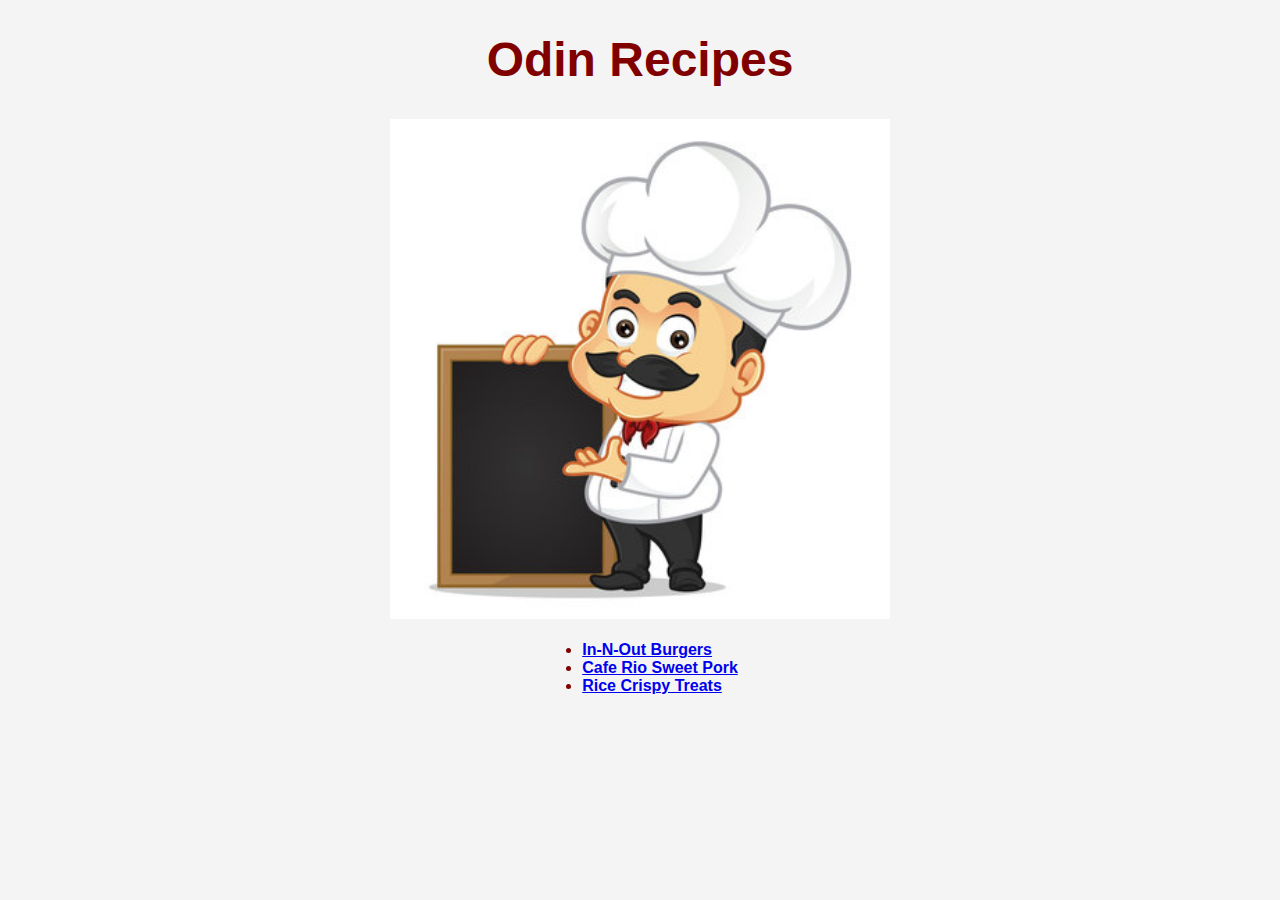
<file: recipes/index.html>
<!DOCTYPE html>
<html lang="en">
<head>
    <meta charset="UTF-8">
    <meta http-equiv="X-UA-Compatible" content="IE=edge">
    <meta name="viewport" content="width=device-width, initial-scale=1.0">
    <title>Document</title>
    <link rel="stylesheet" href="styles.css">
</head>
<body>
    <div class="title"><h1>Odin Recipes</h1></div>
        <center><img src="Odin_chef.jpg"></center>

    </br>
    <div class="list">
        <ul>
            <li><a href="burgers.html">In-N-Out Burgers</a></li>
            <li><a href="sweet_pork.html">Cafe Rio Sweet Pork</a></li>
            <li><a href="rice_crispy.html">Rice Crispy Treats</a></li>
        </ul>  
    </div>


</body>
</html>
</file>
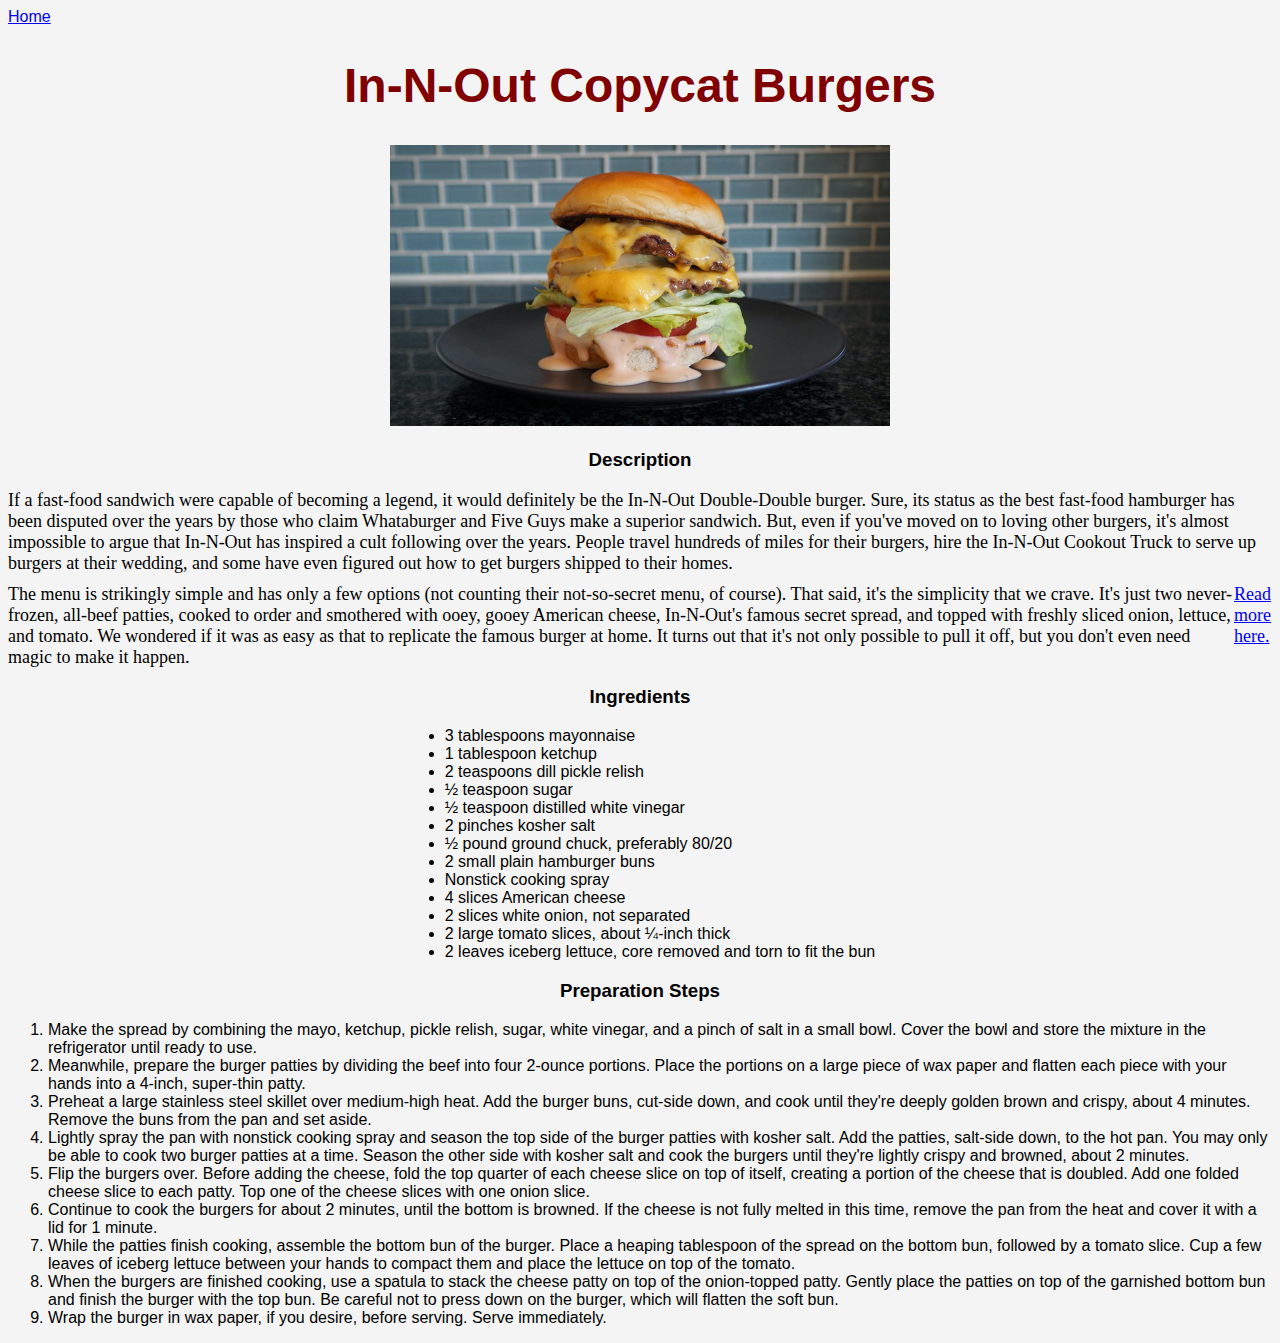
<file: recipes/burgers.html>
<!DOCTYPE html>
<html lang="en">
<head>
    <meta charset="UTF-8">
    <meta http-equiv="X-UA-Compatible" content="IE=edge">
    <meta name="viewport" content="width=device-width, initial-scale=1.0">
    <title>Burger Recipe</title>
    <link rel="stylesheet" href="styles.css">
</head>
<body>
    <a href="index.html">Home</a>
    
    <div class="title"><h1>In-N-Out Copycat Burgers</h1></div>
    <center><img src="burger.jpg"></center>

    <h3><center>Description</center></h3>
        <p> If a fast-food sandwich were capable of becoming a legend, it would definitely be the In-N-Out Double-Double burger.
        Sure, its status as the best fast-food hamburger has been disputed over the years by those who claim Whataburger and
        Five Guys make a superior sandwich. But, even if you've moved on to loving other burgers, it's almost impossible to
        argue that In-N-Out has inspired a cult following over the years. People travel hundreds of miles for their burgers,
        hire the In-N-Out Cookout Truck to serve up burgers at their wedding, and some have even figured out how to get
        burgers shipped to their homes.</p>

    <p> The menu is strikingly simple and has only a few options (not counting their not-so-secret menu, of course). That
        said, it's the simplicity that we crave. It's just two never-frozen, all-beef patties, cooked to order and smothered
        with ooey, gooey American cheese, In-N-Out's famous secret spread, and topped with freshly sliced onion, lettuce, and
        tomato. We wondered if it was as easy as that to replicate the famous burger at home. It turns out that it's not only
        possible to pull it off, but you don't even need magic to make it happen.
        <span><a href="https://www.mashed.com/192362/the-best-in-n-out-burger-copycat-recipe/">Read more here.</a></span></p>

    <h3><center>Ingredients</center></h3>
    <ul>
        <li>3 tablespoons mayonnaise</li>
        <li>1 tablespoon ketchup</li>
        <li>2 teaspoons dill pickle relish</li>
        <li>½ teaspoon sugar</li>
        <li>½ teaspoon distilled white vinegar</li>
        <li>2 pinches kosher salt</li>
        <li>½ pound ground chuck, preferably 80/20</li>
        <li>2 small plain hamburger buns</li>
        <li>Nonstick cooking spray</li>
        <li>4 slices American cheese</li>
        <li>2 slices white onion, not separated</li>
        <li>2 large tomato slices, about ¼-inch thick</li>
        <li>2 leaves iceberg lettuce, core removed and torn to fit the bun</li>
    </ul>

    <h3><center>Preparation Steps</center></h3>
    <ol>
        <li>Make the spread by combining the mayo, ketchup, pickle relish, sugar, white vinegar,
            and a pinch of salt in a small bowl. Cover the bowl and store the mixture in the refrigerator 
            until ready to use.</li>
        <li>Meanwhile, prepare the burger patties by dividing the beef into four 2-ounce portions.
            Place the portions on a large piece of wax paper and flatten each piece with your hands
            into a 4-inch, super-thin patty.</li>
        <li>Preheat a large stainless steel skillet over medium-high heat. Add the burger buns, 
            cut-side down, and cook until they're deeply golden brown and crispy, about 4 minutes.
            Remove the buns from the pan and set aside.</li>
        <li>Lightly spray the pan with nonstick cooking spray and season the top side of the burger
            patties with kosher salt. Add the patties, salt-side down, to the hot pan. You may only
            be able to cook two burger patties at a time. Season the other side with kosher salt and
            cook the burgers until they're lightly crispy and browned, about 2 minutes.</li>
        <li>Flip the burgers over. Before adding the cheese, fold the top quarter of each cheese slice
            on top of itself, creating a portion of the cheese that is doubled. Add one folded cheese 
            slice to each patty. Top one of the cheese slices with one onion slice.</li>
        <li>Continue to cook the burgers for about 2 minutes, until the bottom is browned. If the
            cheese is not fully melted in this time, remove the pan from the heat and cover it with
            a lid for 1 minute.</li>
        <li>While the patties finish cooking, assemble the bottom bun of the burger. Place a heaping
            tablespoon of the spread on the bottom bun, followed by a tomato slice. Cup a few leaves
            of iceberg lettuce between your hands to compact them and place the lettuce on top of the
            tomato.</li>
        <li>When the burgers are finished cooking, use a spatula to stack the cheese patty on top of
            the onion-topped patty. Gently place the patties on top of the garnished bottom bun and
            finish the burger with the top bun. Be careful not to press down on the burger, which will
            flatten the soft bun.</li>
        <li>Wrap the burger in wax paper, if you desire, before serving. Serve immediately.</li>
    </ol>

    </body>
</html>
</file>
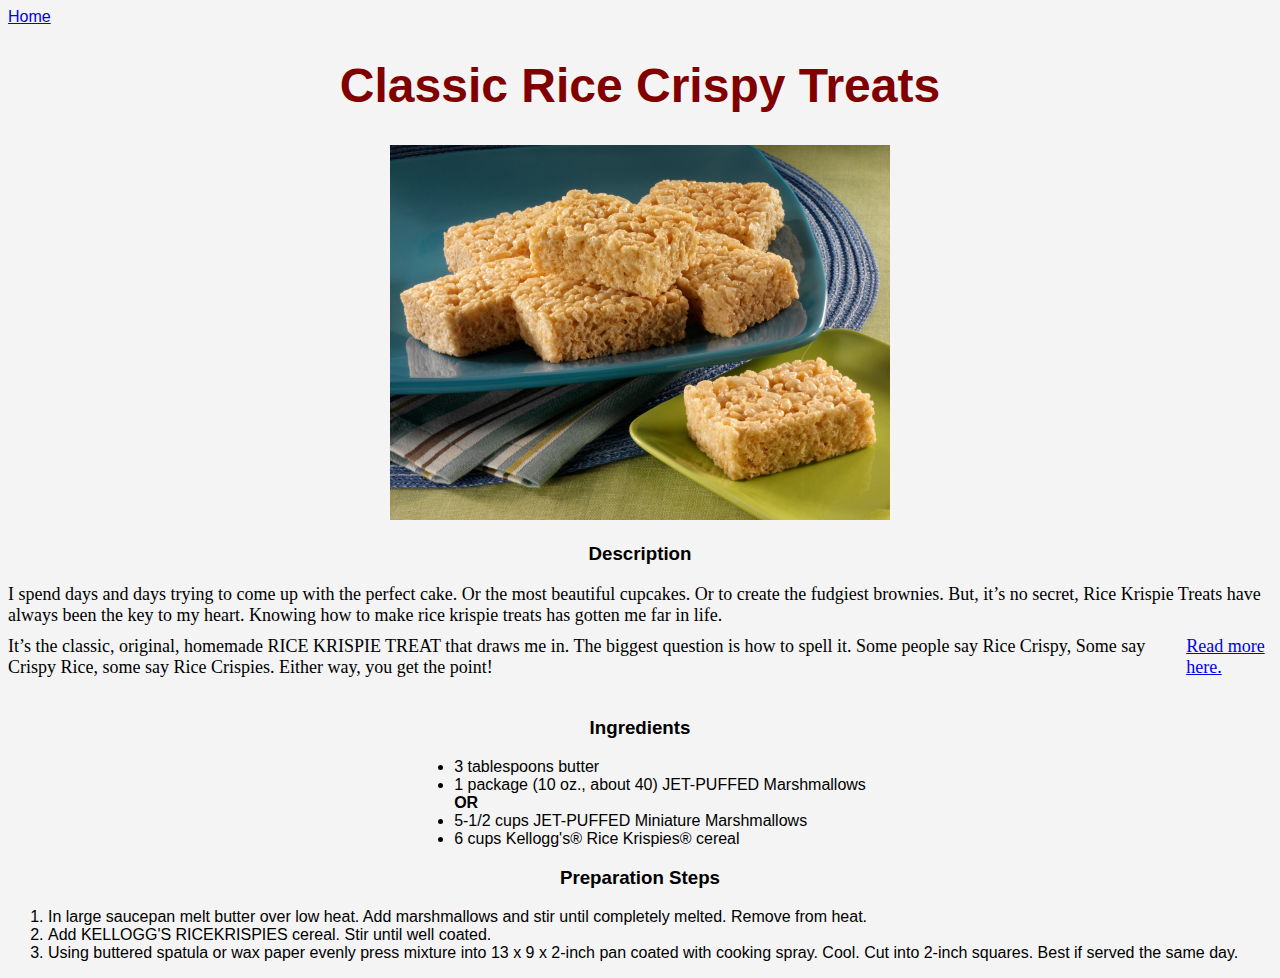
<file: recipes/rice_crispy.html>
<!DOCTYPE html>
<html lang="en">
<head>
    <meta charset="UTF-8">
    <meta http-equiv="X-UA-Compatible" content="IE=edge">
    <meta name="viewport" content="width=device-width, initial-scale=1.0">
    <title>Rice Crispy Treat Recipe</title>
    <link rel="stylesheet" href="styles.css">
</head>
<body>
    <a href="index.html">Home</a>

    <div class="title"><h1>Classic Rice Crispy Treats</h1></div>
    <center><img src="rice_crispy.jpg"></center>

    <h3><center>Description</center></h3>
        <p> I spend days and days trying to come up with the perfect cake. Or the most beautiful cupcakes. 
        Or to create the fudgiest brownies. But, it’s no secret, Rice Krispie Treats have always been 
        the key to my heart. Knowing how to make rice krispie treats has gotten me far in life. </p>

        <p> It’s the classic, original, homemade RICE KRISPIE TREAT that draws me in.
        The biggest question is how to spell it. Some people say Rice Crispy, Some 
        say Crispy Rice, some say Rice Crispies. Either way, you get the point!
    <br>
    </br>  
    <a href="https://www.shugarysweets.com/perfect-rice-krispie-treats/">Read more here.</a></p>

    <h3><center>Ingredients</center></h3>
    <ul>
        <li>3 tablespoons butter</li>
        <li>1 package (10 oz., about 40) JET-PUFFED Marshmallows</li>
        <strong>OR</strong>
        <li>5-1/2 cups JET-PUFFED Miniature Marshmallows</li>
        <li>6 cups Kellogg's® Rice Krispies® cereal</li>
      </ul>
      
      

    <h3><center>Preparation Steps</center></h3>
    <ol>
        <li>In large saucepan melt butter over low heat. Add marshmallows and stir until completely melted. Remove from heat.</li>
        <li>Add KELLOGG'S RICEKRISPIES cereal. Stir until well coated.</li>
        <li>Using buttered spatula or wax paper evenly press mixture into 13 x 9 x 2-inch pan coated with cooking spray. Cool. Cut into 2-inch squares. Best if served the same day.</li>
      </ol>
      

    </body>
</html>
</file>
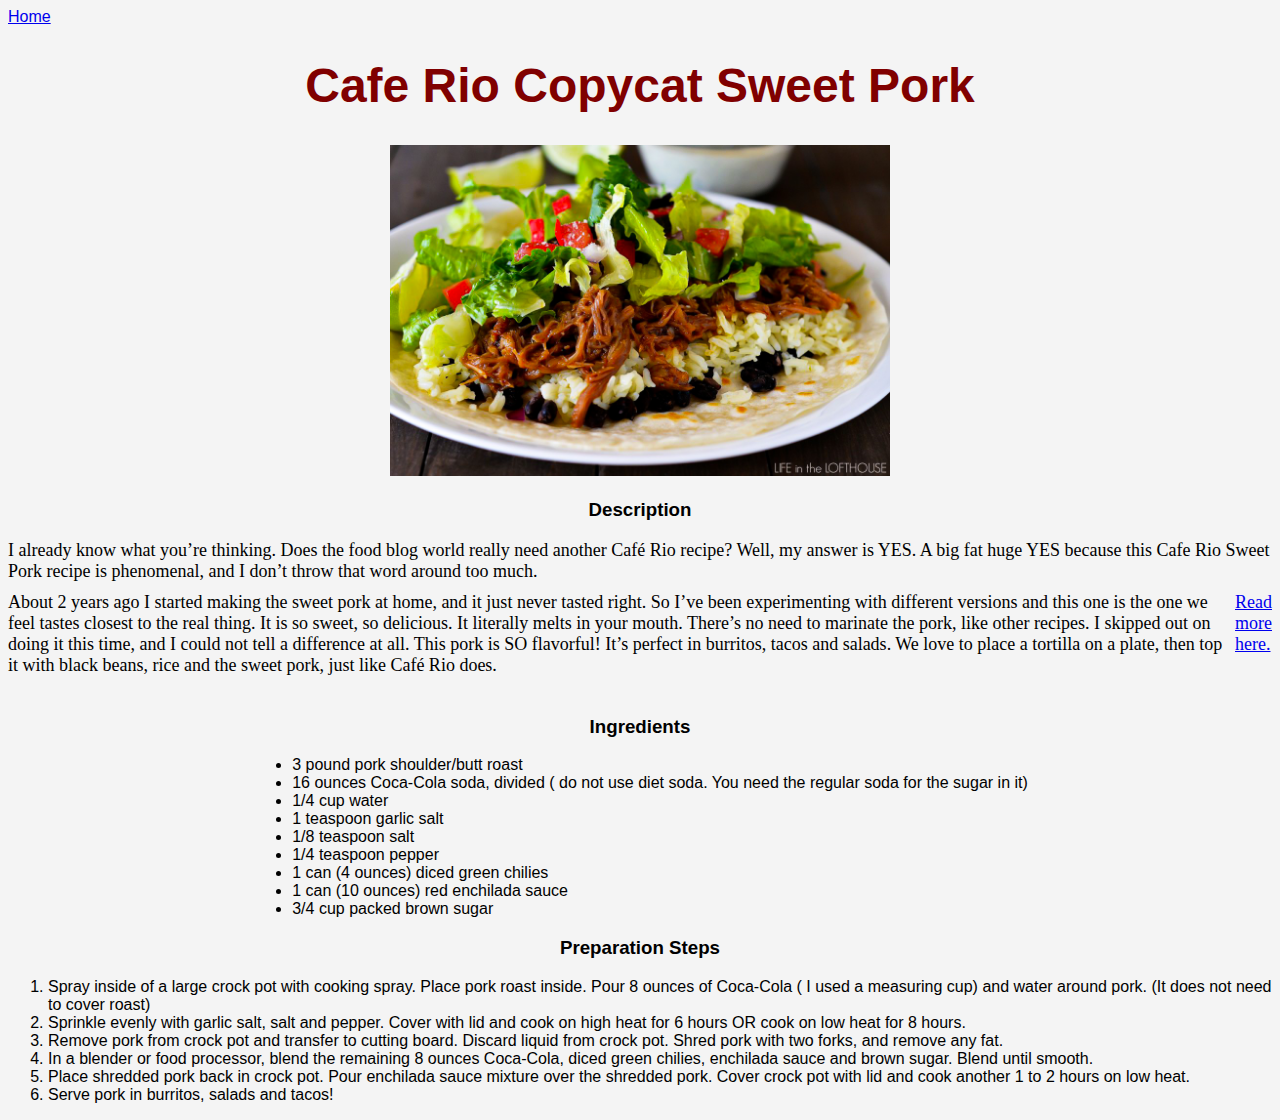
<file: recipes/sweet_pork.html>
<!DOCTYPE html>
<html lang="en">
<head>
    <meta charset="UTF-8">
    <meta http-equiv="X-UA-Compatible" content="IE=edge">
    <meta name="viewport" content="width=device-width, initial-scale=1.0">
    <title>Sweet Pork Recipe</title>
    <link rel="stylesheet" href="styles.css">
</head>
<body>
    <a href="index.html">Home</a>
    
    <div class="title"><h1>Cafe Rio Copycat Sweet Pork</h1></div>
    <center><img src="Sweet_Pork.jpg"></center>

    <h3><center>Description</center></h3>
        <p> I already know what you’re thinking. Does the food blog world really need another Café
            Rio recipe? Well, my answer is YES. A big fat huge YES because this Cafe Rio Sweet Pork
             recipe is phenomenal, and I don’t throw that word around too much. </p>

    <p> About 2 years ago I started making the sweet pork at home, and it just never tasted right. 
        So I’ve been experimenting with different versions and this one is the one we feel tastes 
        closest to the real thing. It is so sweet, so delicious. It literally melts in your mouth. 
        There’s no need to marinate the pork, like other recipes. I skipped out on doing it this time, 
        and I could not tell a difference at all. This pork is SO flavorful! It’s perfect in burritos, 
        tacos and salads. We love to place a tortilla on a plate, then top it with black beans, rice 
        and the sweet pork, just like Café Rio does. 
    <br>
    </br>  
    <a href="https://life-in-the-lofthouse.com/cafe-rio-sweet-pork/">Read more here.</a></p>

    <h3><center>Ingredients</center></h3>
    <ul>
        <li>3 pound pork shoulder/butt roast</li>
        <li>16 ounces Coca-Cola soda, divided ( do not use diet soda. You need the regular soda for the sugar in it)</li>
        <li>1/4 cup water</li>
        <li>1 teaspoon garlic salt</li>
        <li>1/8 teaspoon salt</li>
        <li>1/4 teaspoon pepper</li>
        <li>1 can (4 ounces) diced green chilies</li>
        <li>1 can (10 ounces) red enchilada sauce</li>
        <li>3/4 cup packed brown sugar</li>
      </ul>
      

    <h3><center>Preparation Steps</center></h3>
    <ol>
        <li>Spray inside of a large crock pot with cooking spray. Place pork roast inside. Pour 8 ounces of Coca-Cola 
            ( I used a measuring cup) and water around pork. (It does not need to cover roast)</li>
        <li>Sprinkle evenly with garlic salt, salt and pepper. Cover with lid and cook on high heat for 6 hours OR 
            cook on low heat for 8 hours.</li>
        <li>Remove pork from crock pot and transfer to cutting board. Discard liquid from crock pot. Shred pork with 
            two forks, and remove any fat.</li>
        <li>In a blender or food processor, blend the remaining 8 ounces Coca-Cola, diced green chilies, enchilada 
            sauce and brown sugar. Blend until smooth.</li>
        <li>Place shredded pork back in crock pot. Pour enchilada sauce mixture over the shredded pork. Cover 
            crock pot with lid and cook another 1 to 2 hours on low heat.</li>
        <li>Serve pork in burritos, salads and tacos!</li>
      </ol>
      

    </body>
</html>
</file>
<file: recipes/styles.css>
body {
    background-color: #F4F4F4;
    font-family: Arial, Helvetica, sans-serif;
  }
  

.list {
    color: maroon;
    font-weight: 650;
}

.title {
    color: maroon;
    font-weight: bold;
    text-align: center;
    font-size: 24px;
}

p {
    font-family: 'Times New Roman', Times, serif;
    font-size: 18px;
    margin: 10px auto;
    width: auto;
    display: flex;
}

img {
    height: auto;
    width: 500px;
}

ul {
    display: table;
    margin: 0 auto;
  }
</file>
